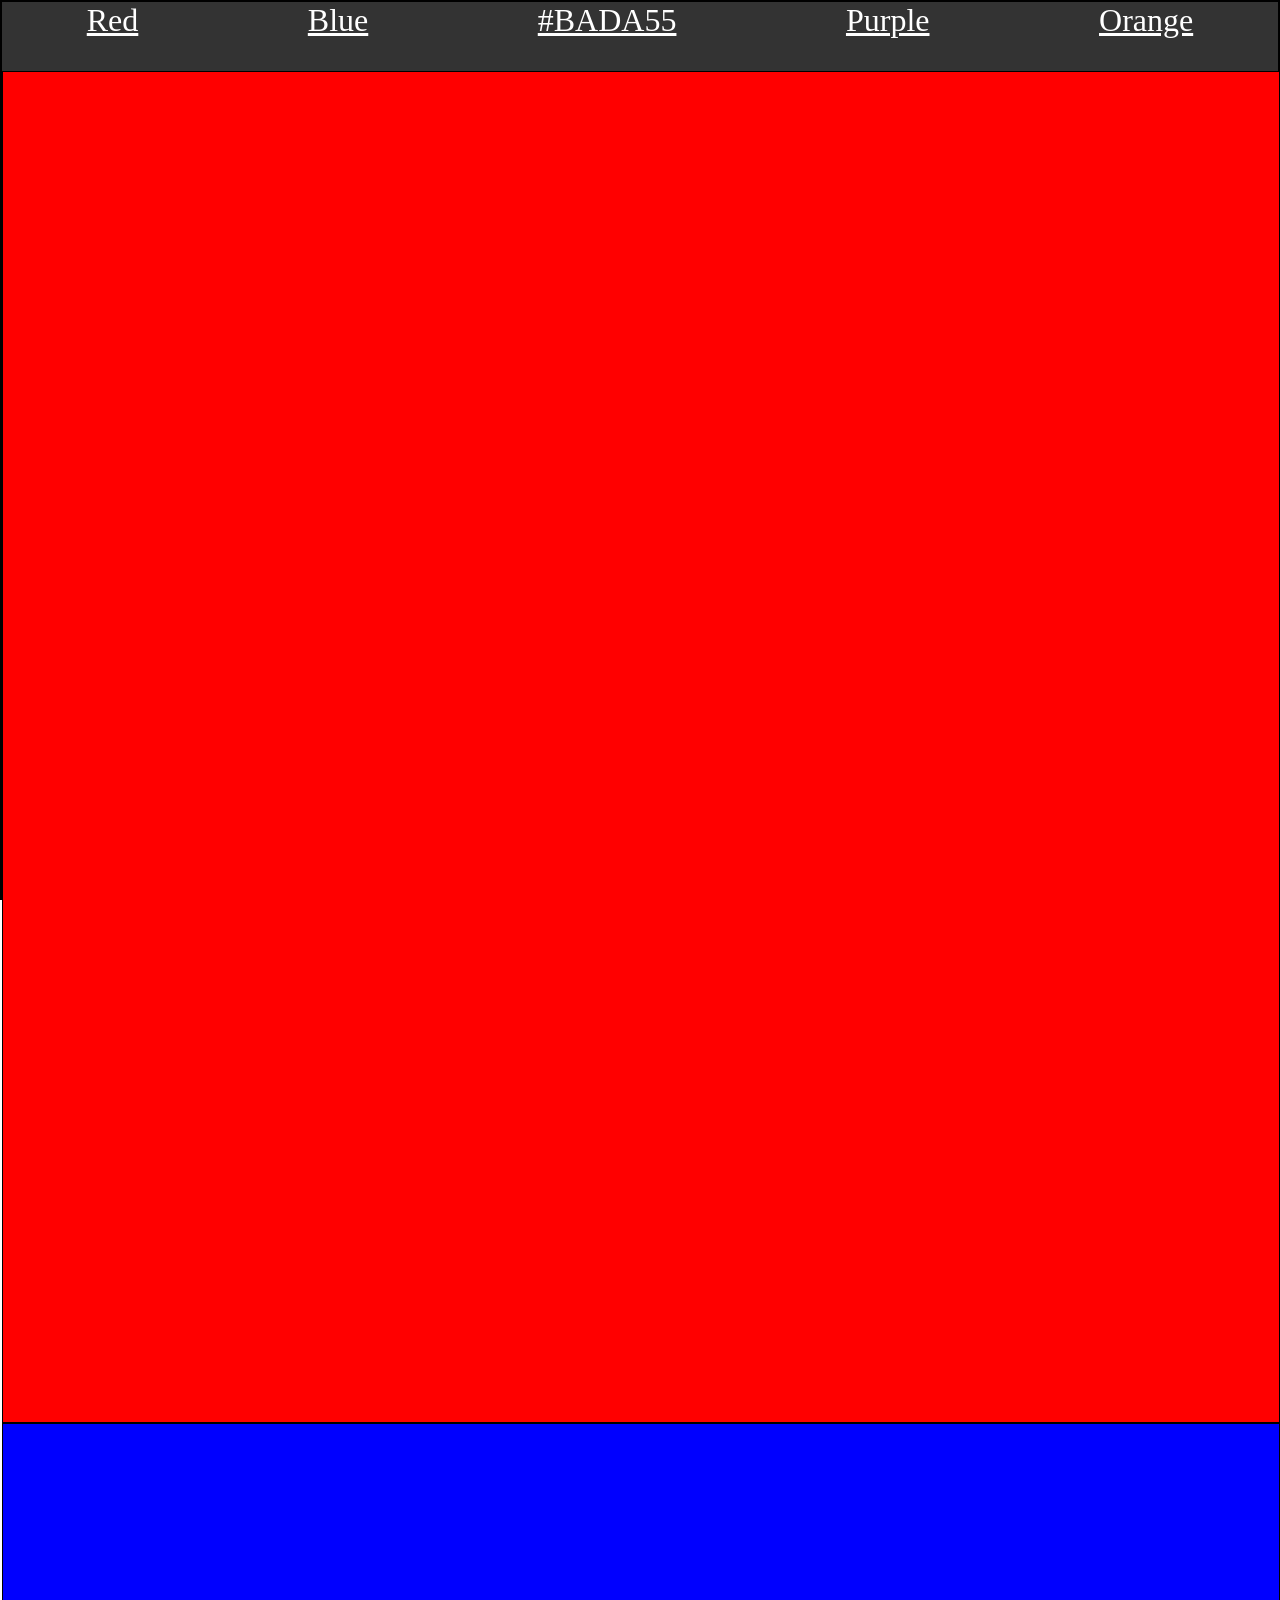
<file: index.html>
<!DOCTYPE html>
<html lang="en">
<head>
    <meta charset="UTF-8">
    <meta name="viewport" content="width=device-width, initial-scale=1.0">
    <title>Mobile Menu Demo</title>
    <link rel="stylesheet" href="styles.css" />
</head>
<body>
    <header>
        <!-- You will need to add this div "hamburger" to your website.  -->
        <div id="hamburger">
            <hr class="hamline"/>
            <hr class="hamline"/>
            <hr class="hamline"/>
        </div>
        <!-- You probably already have this desktopMenu div, so you don't need to copy it.  -->
        <div id="desktopMenu">
            <a class="menuItem" href="#section1">Red</a>
            <a class="menuItem" href="#section2">Blue</a>
            <a class="menuItem" href="#section3">#BADA55</a>
            <a class="menuItem" href="#section4">Purple</a>
            <a class="menuItem" href="#section5">Orange</a>
        </div>
        <!-- You should have added a div called "mobileMenu" back in Assignment 2 or 3, but up until now you have not had anything in it. Now you need to add your menu items. They should be the same as in your desktop menu. -->
        <div id="mobileMenu">
            <a class="menuItem" href="#section1">Red</a>
            <a class="menuItem" href="#section2">Blue</a>
            <a class="menuItem" href="#section3">#BADA55</a>
            <a class="menuItem" href="#section4">Purple</a>
            <a class="menuItem" href="#section5">Orange</a>
        </div>
    </header>
    <main>
        <section class="section" id="section1"></section>
        <section class="section" id="section2"></section>
        <section class="section" id="section3"></section>
        <section class="section" id="section4"></section>
        <section class="section" id="section5"></section>

    </main>
<script src="main.js"></script>
</body>
</html>
</file>
<file: styles.css>
html {
    background-color: white;
    scroll-behavior: smooth;

}

body {
    margin: 0;
    padding: 0;
    box-sizing: border-box;
    border: 2px solid black;
    height: 100vh;
    min-width: 350px;
    max-width: 650px;
    margin: 0 auto;
    background-color: #333;
}

header {
    padding: 0;
    background-color: #333;
}

.section {
    height: 150vh;
    width: 100%;
    background-color: grey;
    border: 1px solid black;
}

#section1 { background-color: red ;}
#section2 { background-color: blue ;}
#section3 { background-color: #bada55 ;}
#section4 { background-color: purple ;}
#section5 { background-color: orange ;}

#hamburger {
    border: 1px solid white;
    height: 3rem;
    width: 3rem;
    margin: 1rem auto;
    padding: 0;
    cursor: pointer;
    display: flex;
    flex-direction: column;
    justify-content: center;
    align-items: center;
    border-radius: 5px;
}

.hamline {
    width: 80%;
    height: 1px;
    padding: 0;
    margin: 3px 0 3px 0;
    background-color: white;
}

#mobileMenu {
    position: relative;
    color: white;
    background-color: #333;
    z-index: 10;
    max-height: 0;
    opacity: 0;
    overflow: hidden;
    transition: all .200s ease-in-out;
}

#desktopMenu {
    display: none;
}

.menuItem {
    color: white;
    font-size: 2rem;
    display: block;    
    width: fit-content;
    margin: 15% auto;
}

.menuItem:last-child {
    margin-bottom: 2rem;
}

/* This stylesheet is designed mobile-first. The styles below will kick in only when the viewport is at 651px or greater. */

@media(min-width:651px){
    #mobileMenu, #hamburger {
        display: none;
    }
    #desktopMenu {
        display: flex;
        justify-content: space-around;
    }
    body {
        max-width: 1920px;
    }
    .menuItem {
        margin: 0;
    }
}
</file>
